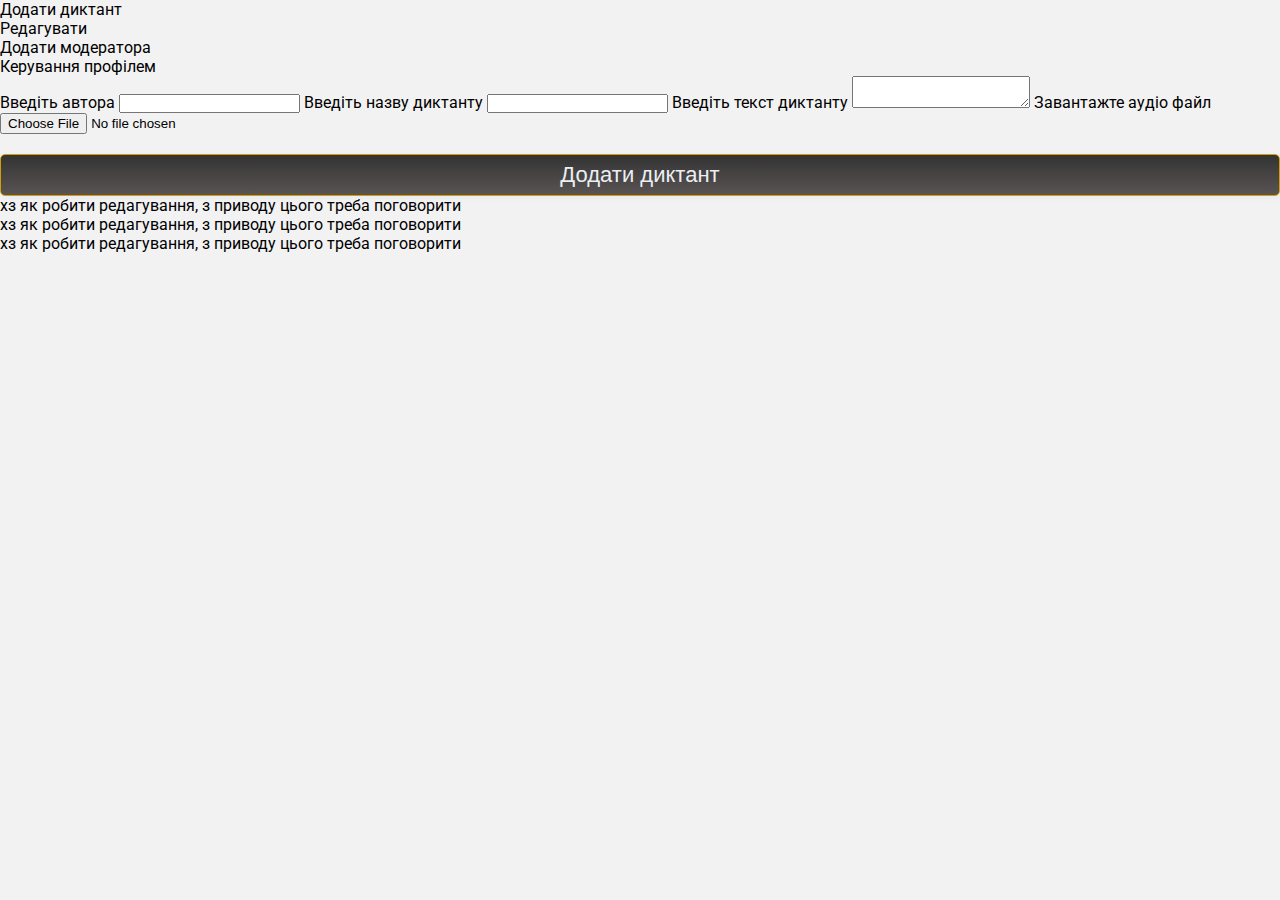
<file: adminka.html>
<!DOCTYPE html>
<html lang="en">
<head>
	<meta charset="UTF-8">
	<meta name="viewport" content="width=device-width, initial-scale=1">
	<title>E-dictation</title>
	<link href="https://fonts.googleapis.com/css?family=Pacifico|Roboto" rel="stylesheet">
	<link rel="stylesheet" type="text/css" href="styles/grid/grid.css">
	<link rel="stylesheet" type="text/css" href="styles/main.css">
	<link rel="stylesheet" type="text/css" href="styles/media.css">
	<!--[if lt IE 9]>
	<script type="text/javascript" src="http://html5shiv.googlecode.com/svn/trunk/html5.js"></script>
	<![endif]-->

</head>
<body>
	<aside class="adm-leftside">
		<ul id="adm-list">
			<li data-id="add-dict" class="tab-links active">Додати диктант</li>
			<li data-id="edit-dict" class="tab-links">Редагувати</li>
			<li data-id="add-mod" class="tab-links">Додати модератора</li>
			<li data-id="profile-manage" class="tab-links">Керування профілем</li>
		</ul>
	</aside>
	<section class="adm-content">
		<section id="add-dict" class="tab-content">
			<form action="" method="post">
				<label for="dict-author" class="adm-dict-label">Введіть автора</label>
				<input type="text" name="dict-author">

				<label for="dict-title" class="adm-dict-label">Введіть назву диктанту</label>
				<input type="text" name="dict-title">
				
				<label for="dict-text" class="adm-dict-label">Введіть текст диктанту</label>
				<textarea name="dict-text"></textarea>

				<label for="dict-audio" class="adm-dict-label">Завантажте аудіо файл</label>
				<input type="file" name="dict-audio">

				<input type="submit" value="Додати диктант" class="edit-butt">
			</form>
		</section>
		<section id="edit-dict" class="tab-content">хз як робити редагування, з приводу цього треба поговорити</section>
		<section id="add-mod" class="tab-content">хз як робити редагування, з приводу цього треба поговорити</section>
		<section id="profile-manage" class="tab-content">хз як робити редагування, з приводу цього треба поговорити</section>
	</section>

	<script>
		(function(){
			var admList = document.getElementById('adm-list');

			admList.addEventListener('click',setAdmContent);
			function setAdmContent(){
				if (event.target.tagName != 'LI'){
					return;
				}
				var tabLinks = document.getElementsByClassName('tab-links');
				for (var i=0;i<tabLinks.length;i++){
					tabLinks[i].className = tabLinks[i].className.replace(" active", "");
				}
				event.target.classList.add('active');
				console.log(event.target.getAttribute('data-id'));
				var targetElem = document.getElementById(event.target.getAttribute('data-id'));
				console.log(targetElem);

				var tabcontent = document.getElementsByClassName('tab-content');
				for (i = 0; i < tabcontent.length; i++) {
					tabcontent[i].style.display = "none";
				}

				targetElem.style.display = 'block';
			}
			

		})();
	</script>
</body>
</html>
</file>
<file: styles/grid/grid.css>
@-ms-viewport {
  width: device-width;
}
.visible-xs,
.visible-sm,
.visible-md,
.visible-lg {
  display: none !important;
}
.visible-xs-block,
.visible-xs-inline,
.visible-xs-inline-block,
.visible-sm-block,
.visible-sm-inline,
.visible-sm-inline-block,
.visible-md-block,
.visible-md-inline,
.visible-md-inline-block,
.visible-lg-block,
.visible-lg-inline,
.visible-lg-inline-block {
  display: none !important;
}
@media (max-width: 767px) {
  .visible-xs {
    display: block !important;
  }
  table.visible-xs {
    display: table;
  }
  tr.visible-xs {
    display: table-row !important;
  }
  th.visible-xs,
  td.visible-xs {
    display: table-cell !important;
  }
}
@media (max-width: 767px) {
  .visible-xs-block {
    display: block !important;
  }
}
@media (max-width: 767px) {
  .visible-xs-inline {
    display: inline !important;
  }
}
@media (max-width: 767px) {
  .visible-xs-inline-block {
    display: inline-block !important;
  }
}
@media (min-width: 768px) and (max-width: 991px) {
  .visible-sm {
    display: block !important;
  }
  table.visible-sm {
    display: table;
  }
  tr.visible-sm {
    display: table-row !important;
  }
  th.visible-sm,
  td.visible-sm {
    display: table-cell !important;
  }
}
@media (min-width: 768px) and (max-width: 991px) {
  .visible-sm-block {
    display: block !important;
  }
}
@media (min-width: 768px) and (max-width: 991px) {
  .visible-sm-inline {
    display: inline !important;
  }
}
@media (min-width: 768px) and (max-width: 991px) {
  .visible-sm-inline-block {
    display: inline-block !important;
  }
}
@media (min-width: 992px) and (max-width: 1199px) {
  .visible-md {
    display: block !important;
  }
  table.visible-md {
    display: table;
  }
  tr.visible-md {
    display: table-row !important;
  }
  th.visible-md,
  td.visible-md {
    display: table-cell !important;
  }
}
@media (min-width: 992px) and (max-width: 1199px) {
  .visible-md-block {
    display: block !important;
  }
}
@media (min-width: 992px) and (max-width: 1199px) {
  .visible-md-inline {
    display: inline !important;
  }
}
@media (min-width: 992px) and (max-width: 1199px) {
  .visible-md-inline-block {
    display: inline-block !important;
  }
}
@media (min-width: 1200px) {
  .visible-lg {
    display: block !important;
  }
  table.visible-lg {
    display: table;
  }
  tr.visible-lg {
    display: table-row !important;
  }
  th.visible-lg,
  td.visible-lg {
    display: table-cell !important;
  }
}
@media (min-width: 1200px) {
  .visible-lg-block {
    display: block !important;
  }
}
@media (min-width: 1200px) {
  .visible-lg-inline {
    display: inline !important;
  }
}
@media (min-width: 1200px) {
  .visible-lg-inline-block {
    display: inline-block !important;
  }
}
@media (max-width: 767px) {
  .hidden-xs {
    display: none !important;
  }
}
@media (min-width: 768px) and (max-width: 991px) {
  .hidden-sm {
    display: none !important;
  }
}
@media (min-width: 992px) and (max-width: 1199px) {
  .hidden-md {
    display: none !important;
  }
}
@media (min-width: 1200px) {
  .hidden-lg {
    display: none !important;
  }
}
.visible-print {
  display: none !important;
}
@media print {
  .visible-print {
    display: block !important;
  }
  table.visible-print {
    display: table;
  }
  tr.visible-print {
    display: table-row !important;
  }
  th.visible-print,
  td.visible-print {
    display: table-cell !important;
  }
}
.visible-print-block {
  display: none !important;
}
@media print {
  .visible-print-block {
    display: block !important;
  }
}
.visible-print-inline {
  display: none !important;
}
@media print {
  .visible-print-inline {
    display: inline !important;
  }
}
.visible-print-inline-block {
  display: none !important;
}
@media print {
  .visible-print-inline-block {
    display: inline-block !important;
  }
}
@media print {
  .hidden-print {
    display: none !important;
  }
}
.container {
  margin-right: auto;
  margin-left: auto;
  padding-left: 15px;
  padding-right: 15px;
}
@media (min-width: 768px) {
  .container {
    width: 750px;
  }
}
@media (min-width: 992px) {
  .container {
    width: 970px;
  }
}
@media (min-width: 1200px) {
  .container {
    width: 1170px;
  }
}
.container-fluid {
  margin-right: auto;
  margin-left: auto;
  padding-left: 15px;
  padding-right: 15px;
}
.row {
  margin-left: -15px;
  margin-right: -15px;
}
.col, .col-xs-1, .col-sm-1, .col-md-1, .col-lg-1, .col-xs-2, .col-sm-2, .col-md-2, .col-lg-2, .col-xs-3, .col-sm-3, .col-md-3, .col-lg-3, .col-xs-4, .col-sm-4, .col-md-4, .col-lg-4, .col-xs-5, .col-sm-5, .col-md-5, .col-lg-5, .col-xs-6, .col-sm-6, .col-md-6, .col-lg-6, .col-xs-7, .col-sm-7, .col-md-7, .col-lg-7, .col-xs-8, .col-sm-8, .col-md-8, .col-lg-8, .col-xs-9, .col-sm-9, .col-md-9, .col-lg-9, .col-xs-10, .col-sm-10, .col-md-10, .col-lg-10, .col-xs-11, .col-sm-11, .col-md-11, .col-lg-11, .col-xs-12, .col-sm-12, .col-md-12, .col-lg-12 {
  position: relative;
  min-height: 1px;
  padding-left: 15px;
  padding-right: 15px;
}
.col, .col-xs-1, .col-xs-2, .col-xs-3, .col-xs-4, .col-xs-5, .col-xs-6, .col-xs-7, .col-xs-8, .col-xs-9, .col-xs-10, .col-xs-11, .col-xs-12 {
  float: left;
}
.col-xs-12 {
  width: 100%;
}
.col-xs-11 {
  width: 91.66666667%;
}
.col-xs-10 {
  width: 83.33333333%;
}
.col-xs-9 {
  width: 75%;
}
.col-xs-8 {
  width: 66.66666667%;
}
.col-xs-7 {
  width: 58.33333333%;
}
.col-xs-6 {
  width: 50%;
}
.col-xs-5 {
  width: 41.66666667%;
}
.col-xs-4 {
  width: 33.33333333%;
}
.col-xs-3 {
  width: 25%;
}
.col-xs-2 {
  width: 16.66666667%;
}
.col-xs-1 {
  width: 8.33333333%;
}
.col-xs-pull-12 {
  right: 100%;
}
.col-xs-pull-11 {
  right: 91.66666667%;
}
.col-xs-pull-10 {
  right: 83.33333333%;
}
.col-xs-pull-9 {
  right: 75%;
}
.col-xs-pull-8 {
  right: 66.66666667%;
}
.col-xs-pull-7 {
  right: 58.33333333%;
}
.col-xs-pull-6 {
  right: 50%;
}
.col-xs-pull-5 {
  right: 41.66666667%;
}
.col-xs-pull-4 {
  right: 33.33333333%;
}
.col-xs-pull-3 {
  right: 25%;
}
.col-xs-pull-2 {
  right: 16.66666667%;
}
.col-xs-pull-1 {
  right: 8.33333333%;
}
.col-xs-pull-0 {
  right: auto;
}
.col-xs-push-12 {
  left: 100%;
}
.col-xs-push-11 {
  left: 91.66666667%;
}
.col-xs-push-10 {
  left: 83.33333333%;
}
.col-xs-push-9 {
  left: 75%;
}
.col-xs-push-8 {
  left: 66.66666667%;
}
.col-xs-push-7 {
  left: 58.33333333%;
}
.col-xs-push-6 {
  left: 50%;
}
.col-xs-push-5 {
  left: 41.66666667%;
}
.col-xs-push-4 {
  left: 33.33333333%;
}
.col-xs-push-3 {
  left: 25%;
}
.col-xs-push-2 {
  left: 16.66666667%;
}
.col-xs-push-1 {
  left: 8.33333333%;
}
.col-xs-push-0 {
  left: auto;
}
.col-xs-offset-12 {
  margin-left: 100%;
}
.col-xs-offset-11 {
  margin-left: 91.66666667%;
}
.col-xs-offset-10 {
  margin-left: 83.33333333%;
}
.col-xs-offset-9 {
  margin-left: 75%;
}
.col-xs-offset-8 {
  margin-left: 66.66666667%;
}
.col-xs-offset-7 {
  margin-left: 58.33333333%;
}
.col-xs-offset-6 {
  margin-left: 50%;
}
.col-xs-offset-5 {
  margin-left: 41.66666667%;
}
.col-xs-offset-4 {
  margin-left: 33.33333333%;
}
.col-xs-offset-3 {
  margin-left: 25%;
}
.col-xs-offset-2 {
  margin-left: 16.66666667%;
}
.col-xs-offset-1 {
  margin-left: 8.33333333%;
}
.col-xs-offset-0 {
  margin-left: 0%;
}
@media (min-width: 768px) {
  .col, .col-sm-1, .col-sm-2, .col-sm-3, .col-sm-4, .col-sm-5, .col-sm-6, .col-sm-7, .col-sm-8, .col-sm-9, .col-sm-10, .col-sm-11, .col-sm-12 {
    float: left;
  }
  .col-sm-12 {
    width: 100%;
  }
  .col-sm-11 {
    width: 91.66666667%;
  }
  .col-sm-10 {
    width: 83.33333333%;
  }
  .col-sm-9 {
    width: 75%;
  }
  .col-sm-8 {
    width: 66.66666667%;
  }
  .col-sm-7 {
    width: 58.33333333%;
  }
  .col-sm-6 {
    width: 50%;
  }
  .col-sm-5 {
    width: 41.66666667%;
  }
  .col-sm-4 {
    width: 33.33333333%;
  }
  .col-sm-3 {
    width: 25%;
  }
  .col-sm-2 {
    width: 16.66666667%;
  }
  .col-sm-1 {
    width: 8.33333333%;
  }
  .col-sm-pull-12 {
    right: 100%;
  }
  .col-sm-pull-11 {
    right: 91.66666667%;
  }
  .col-sm-pull-10 {
    right: 83.33333333%;
  }
  .col-sm-pull-9 {
    right: 75%;
  }
  .col-sm-pull-8 {
    right: 66.66666667%;
  }
  .col-sm-pull-7 {
    right: 58.33333333%;
  }
  .col-sm-pull-6 {
    right: 50%;
  }
  .col-sm-pull-5 {
    right: 41.66666667%;
  }
  .col-sm-pull-4 {
    right: 33.33333333%;
  }
  .col-sm-pull-3 {
    right: 25%;
  }
  .col-sm-pull-2 {
    right: 16.66666667%;
  }
  .col-sm-pull-1 {
    right: 8.33333333%;
  }
  .col-sm-pull-0 {
    right: auto;
  }
  .col-sm-push-12 {
    left: 100%;
  }
  .col-sm-push-11 {
    left: 91.66666667%;
  }
  .col-sm-push-10 {
    left: 83.33333333%;
  }
  .col-sm-push-9 {
    left: 75%;
  }
  .col-sm-push-8 {
    left: 66.66666667%;
  }
  .col-sm-push-7 {
    left: 58.33333333%;
  }
  .col-sm-push-6 {
    left: 50%;
  }
  .col-sm-push-5 {
    left: 41.66666667%;
  }
  .col-sm-push-4 {
    left: 33.33333333%;
  }
  .col-sm-push-3 {
    left: 25%;
  }
  .col-sm-push-2 {
    left: 16.66666667%;
  }
  .col-sm-push-1 {
    left: 8.33333333%;
  }
  .col-sm-push-0 {
    left: auto;
  }
  .col-sm-offset-12 {
    margin-left: 100%;
  }
  .col-sm-offset-11 {
    margin-left: 91.66666667%;
  }
  .col-sm-offset-10 {
    margin-left: 83.33333333%;
  }
  .col-sm-offset-9 {
    margin-left: 75%;
  }
  .col-sm-offset-8 {
    margin-left: 66.66666667%;
  }
  .col-sm-offset-7 {
    margin-left: 58.33333333%;
  }
  .col-sm-offset-6 {
    margin-left: 50%;
  }
  .col-sm-offset-5 {
    margin-left: 41.66666667%;
  }
  .col-sm-offset-4 {
    margin-left: 33.33333333%;
  }
  .col-sm-offset-3 {
    margin-left: 25%;
  }
  .col-sm-offset-2 {
    margin-left: 16.66666667%;
  }
  .col-sm-offset-1 {
    margin-left: 8.33333333%;
  }
  .col-sm-offset-0 {
    margin-left: 0%;
  }
}
@media (min-width: 992px) {
  .col, .col-md-1, .col-md-2, .col-md-3, .col-md-4, .col-md-5, .col-md-6, .col-md-7, .col-md-8, .col-md-9, .col-md-10, .col-md-11, .col-md-12 {
    float: left;
  }
  .col-md-12 {
    width: 100%;
  }
  .col-md-11 {
    width: 91.66666667%;
  }
  .col-md-10 {
    width: 83.33333333%;
  }
  .col-md-9 {
    width: 75%;
  }
  .col-md-8 {
    width: 66.66666667%;
  }
  .col-md-7 {
    width: 58.33333333%;
  }
  .col-md-6 {
    width: 50%;
  }
  .col-md-5 {
    width: 41.66666667%;
  }
  .col-md-4 {
    width: 33.33333333%;
  }
  .col-md-3 {
    width: 25%;
  }
  .col-md-2 {
    width: 16.66666667%;
  }
  .col-md-1 {
    width: 8.33333333%;
  }
  .col-md-pull-12 {
    right: 100%;
  }
  .col-md-pull-11 {
    right: 91.66666667%;
  }
  .col-md-pull-10 {
    right: 83.33333333%;
  }
  .col-md-pull-9 {
    right: 75%;
  }
  .col-md-pull-8 {
    right: 66.66666667%;
  }
  .col-md-pull-7 {
    right: 58.33333333%;
  }
  .col-md-pull-6 {
    right: 50%;
  }
  .col-md-pull-5 {
    right: 41.66666667%;
  }
  .col-md-pull-4 {
    right: 33.33333333%;
  }
  .col-md-pull-3 {
    right: 25%;
  }
  .col-md-pull-2 {
    right: 16.66666667%;
  }
  .col-md-pull-1 {
    right: 8.33333333%;
  }
  .col-md-pull-0 {
    right: auto;
  }
  .col-md-push-12 {
    left: 100%;
  }
  .col-md-push-11 {
    left: 91.66666667%;
  }
  .col-md-push-10 {
    left: 83.33333333%;
  }
  .col-md-push-9 {
    left: 75%;
  }
  .col-md-push-8 {
    left: 66.66666667%;
  }
  .col-md-push-7 {
    left: 58.33333333%;
  }
  .col-md-push-6 {
    left: 50%;
  }
  .col-md-push-5 {
    left: 41.66666667%;
  }
  .col-md-push-4 {
    left: 33.33333333%;
  }
  .col-md-push-3 {
    left: 25%;
  }
  .col-md-push-2 {
    left: 16.66666667%;
  }
  .col-md-push-1 {
    left: 8.33333333%;
  }
  .col-md-push-0 {
    left: auto;
  }
  .col-md-offset-12 {
    margin-left: 100%;
  }
  .col-md-offset-11 {
    margin-left: 91.66666667%;
  }
  .col-md-offset-10 {
    margin-left: 83.33333333%;
  }
  .col-md-offset-9 {
    margin-left: 75%;
  }
  .col-md-offset-8 {
    margin-left: 66.66666667%;
  }
  .col-md-offset-7 {
    margin-left: 58.33333333%;
  }
  .col-md-offset-6 {
    margin-left: 50%;
  }
  .col-md-offset-5 {
    margin-left: 41.66666667%;
  }
  .col-md-offset-4 {
    margin-left: 33.33333333%;
  }
  .col-md-offset-3 {
    margin-left: 25%;
  }
  .col-md-offset-2 {
    margin-left: 16.66666667%;
  }
  .col-md-offset-1 {
    margin-left: 8.33333333%;
  }
  .col-md-offset-0 {
    margin-left: 0%;
  }
}
@media (min-width: 1200px) {
  .col, .col-lg-1, .col-lg-2, .col-lg-3, .col-lg-4, .col-lg-5, .col-lg-6, .col-lg-7, .col-lg-8, .col-lg-9, .col-lg-10, .col-lg-11, .col-lg-12 {
    float: left;
  }
  .col-lg-12 {
    width: 100%;
  }
  .col-lg-11 {
    width: 91.66666667%;
  }
  .col-lg-10 {
    width: 83.33333333%;
  }
  .col-lg-9 {
    width: 75%;
  }
  .col-lg-8 {
    width: 66.66666667%;
  }
  .col-lg-7 {
    width: 58.33333333%;
  }
  .col-lg-6 {
    width: 50%;
  }
  .col-lg-5 {
    width: 41.66666667%;
  }
  .col-lg-4 {
    width: 33.33333333%;
  }
  .col-lg-3 {
    width: 25%;
  }
  .col-lg-2 {
    width: 16.66666667%;
  }
  .col-lg-1 {
    width: 8.33333333%;
  }
  .col-lg-pull-12 {
    right: 100%;
  }
  .col-lg-pull-11 {
    right: 91.66666667%;
  }
  .col-lg-pull-10 {
    right: 83.33333333%;
  }
  .col-lg-pull-9 {
    right: 75%;
  }
  .col-lg-pull-8 {
    right: 66.66666667%;
  }
  .col-lg-pull-7 {
    right: 58.33333333%;
  }
  .col-lg-pull-6 {
    right: 50%;
  }
  .col-lg-pull-5 {
    right: 41.66666667%;
  }
  .col-lg-pull-4 {
    right: 33.33333333%;
  }
  .col-lg-pull-3 {
    right: 25%;
  }
  .col-lg-pull-2 {
    right: 16.66666667%;
  }
  .col-lg-pull-1 {
    right: 8.33333333%;
  }
  .col-lg-pull-0 {
    right: auto;
  }
  .col-lg-push-12 {
    left: 100%;
  }
  .col-lg-push-11 {
    left: 91.66666667%;
  }
  .col-lg-push-10 {
    left: 83.33333333%;
  }
  .col-lg-push-9 {
    left: 75%;
  }
  .col-lg-push-8 {
    left: 66.66666667%;
  }
  .col-lg-push-7 {
    left: 58.33333333%;
  }
  .col-lg-push-6 {
    left: 50%;
  }
  .col-lg-push-5 {
    left: 41.66666667%;
  }
  .col-lg-push-4 {
    left: 33.33333333%;
  }
  .col-lg-push-3 {
    left: 25%;
  }
  .col-lg-push-2 {
    left: 16.66666667%;
  }
  .col-lg-push-1 {
    left: 8.33333333%;
  }
  .col-lg-push-0 {
    left: auto;
  }
  .col-lg-offset-12 {
    margin-left: 100%;
  }
  .col-lg-offset-11 {
    margin-left: 91.66666667%;
  }
  .col-lg-offset-10 {
    margin-left: 83.33333333%;
  }
  .col-lg-offset-9 {
    margin-left: 75%;
  }
  .col-lg-offset-8 {
    margin-left: 66.66666667%;
  }
  .col-lg-offset-7 {
    margin-left: 58.33333333%;
  }
  .col-lg-offset-6 {
    margin-left: 50%;
  }
  .col-lg-offset-5 {
    margin-left: 41.66666667%;
  }
  .col-lg-offset-4 {
    margin-left: 33.33333333%;
  }
  .col-lg-offset-3 {
    margin-left: 25%;
  }
  .col-lg-offset-2 {
    margin-left: 16.66666667%;
  }
  .col-lg-offset-1 {
    margin-left: 8.33333333%;
  }
  .col-lg-offset-0 {
    margin-left: 0%;
  }
}
.clearfix,
.clearfix:before,
.clearfix:after,
.container:before,
.container:after,
.container-fluid:before,
.container-fluid:after,
.row:before,
.row:after {
  content: " ";
  display: table;
}
.clearfix:after,
.container:after,
.container-fluid:after,
.row:after {
  clear: both;
}
.center-block {
  display: block;
  margin-left: auto;
  margin-right: auto;
}
.pull-right {
  float: right !important;
}
.pull-left {
  float: left !important;
}
*,
*:before,
*:after {
  -webkit-box-sizing: border-box;
  -moz-box-sizing: border-box;
  box-sizing: border-box;
}
</file>
<file: styles/main.css>
@charset "UTF-8";
* {
  margin: 0;
  padding: 0; }

img {
  max-width: 100%; }

ul li {
  list-style-type: none; }

a {
  color: inherit;
  text-decoration: none; }
  a:hover {
    text-decoration: none;
    color: inherit; }
  a:visited {
    text-decoration: none; }
  a:active {
    text-decoration: none; }

input, button {
  outline: none; }

input[type="search"] {
  -webkit-appearance: none; }

#shadow {
  visibility: hidden;
  opacity: 0;
  position: fixed;
  width: 100%;
  height: 100%;
  background: rgba(0, 0, 0, 0.5);
  z-index: 10;
  -webkit-transition: visibility .4s.opacity .4s;
  -moz-transition: visibility .4s.opacity .4s;
  -ms-transition: visibility .4s.opacity .4s;
  -o-transition: visibility .4s.opacity .4s;
  transition: visibility .4s.opacity .4s; }

html, body {
  height: 100%; }

body {
  background: #F2F2F3;
  font-family: "Roboto", sans-serif; }

#preloader {
  position: fixed;
  top: 50%;
  left: calc(50% - 32px);
  -webkit-transform: translateY(-50%);
  -moz-transform: translateY(-50%);
  -ms-transform: translateY(-50%);
  -o-transform: translateY(-50%);
  transform: translateY(-50%); }

.main-header {
  padding: 30px 15px 70px;
  overflow: hidden;
  width: 100%;
  background: linear-gradient(45deg, #333333, #5A5454);
  -webkit-box-shadow: 3px 3px 10px 0px rgba(0,0,0,0.25);
  -moz-box-shadow: 3px 3px 10px 0px rgba(0,0,0,0.25);
  -ms-box-shadow: 3px 3px 10px 0px rgba(0,0,0,0.25);
  -o-box-shadow: 3px 3px 10px 0px rgba(0,0,0,0.25);
  box-shadow: 3px 3px 10px 0px rgba(0,0,0,0.25); }
  .main-header .main-logo {
    color: white;
    width: 20%;
    text-align: left;
    float: left;
    font-size: 30px;
    font-family: 'Pacifico', cursive; }

.main-menu {
  width: 80%;
  float: left; }
  .main-menu ul li {
    margin-top: 10px;
    color: #e5e5e5;
    font-family: "Roboto", sans-serif;
    display: inline-block; }
    .main-menu ul li a {
      padding: 5px 10px;
      font-size: 20px;
      display: block;
      letter-spacing: 1.5px; }
      .main-menu ul li a:hover {
        background: rgba(0, 0, 0, 0.55);
        -webkit-border-radius: 4px;
        -moz-border-radius: 4px;
        -ms-border-radius: 4px;
        -o-border-radius: 4px;
        border-radius: 4px;
        color: white; }
  .main-menu .reg-field {
    float: right;
    color: white;
    display: block;
    letter-spacing: 1.5px; }
  .main-menu .private-butt {
    float: right;
    color: white; }

.sandwich {
  display: none;
  float: right; }
  .sandwich div {
    width: 23px;
    height: 3px;
    background: black;
    margin: 5px;
    -webkit-border-radius: 2px;
    -moz-border-radius: 2px;
    -ms-border-radius: 2px;
    -o-border-radius: 2px;
    border-radius: 2px; }

.auth-window {
  padding: 20px;
  font-size: 22px;
  background: #fff;
  border: 2px solid #ebeef3;
  -webkit-border-radius: 10px;
  -moz-border-radius: 10px;
  -ms-border-radius: 10px;
  -o-border-radius: 10px;
  border-radius: 10px; }
  .auth-window .auth-form {
    width: 70%;
    margin: 0 auto; }
  .auth-window .auth-label {
    font-weight: bold;
    text-align: left;
    display: block;
    margin: 20px 0 10px 0; }
  .auth-window .auth-input {
    width: 100%;
    padding: 7px;
    font-size: 22px;
    font-weight: bold;
    border: 1px solid #D2D9DC;
    -webkit-border-radius: 5px;
    -moz-border-radius: 5px;
    -ms-border-radius: 5px;
    -o-border-radius: 5px;
    border-radius: 5px;
    -webkit-box-shadow: inset 2px 2px 6px #EBEBEB, 0 0 0 5px #F7F9FA;
    -moz-box-shadow: inset 2px 2px 6px #EBEBEB, 0 0 0 5px #F7F9FA;
    -ms-box-shadow: inset 2px 2px 6px #EBEBEB, 0 0 0 5px #F7F9FA;
    -o-box-shadow: inset 2px 2px 6px #EBEBEB, 0 0 0 5px #F7F9FA;
    box-shadow: inset 2px 2px 6px #EBEBEB, 0 0 0 5px #F7F9FA; }
    .auth-window .auth-input:focus {
      border-color: #c2f1ff;
      -webkit-box-shadow: inset 2px 2px 6px #EBEBEB, 0 0 4px #D0E6F6, 0 0 0 5px #F2F8FC;
      -moz-box-shadow: inset 2px 2px 6px #EBEBEB, 0 0 4px #D0E6F6, 0 0 0 5px #F2F8FC;
      -ms-box-shadow: inset 2px 2px 6px #EBEBEB, 0 0 4px #D0E6F6, 0 0 0 5px #F2F8FC;
      -o-box-shadow: inset 2px 2px 6px #EBEBEB, 0 0 4px #D0E6F6, 0 0 0 5px #F2F8FC;
      box-shadow: inset 2px 2px 6px #EBEBEB, 0 0 4px #D0E6F6, 0 0 0 5px #F2F8FC; }
  .auth-window .forgot-pswd {
    float: right;
    text-align: right;
    margin: 5px 0 20px 0px;
    font-size: 15px; }
    .auth-window .forgot-pswd:hover {
      text-decoration: underline;
      color: black;
      cursor: pointer; }
  .auth-window .rem-me {
    float: left;
    text-align: left;
    margin: 5px 5px 20px 0;
    font-size: 15px; }
    .auth-window .rem-me #auth-checkbox {
      margin: 2px 5px;
      transform: scale(1.3); }
  .auth-window .soc-icon {
    margin: 15px 0;
    text-align: center;
    color: #e5e5e5;
    -webkit-transition: color .3s;
    -moz-transition: color .3s;
    -ms-transition: color .3s;
    -o-transition: color .3s;
    transition: color .3s; }
    .auth-window .soc-icon:hover {
      cursor: pointer;
      color: black; }
  .auth-window .enter-butt {
    margin-top: 45px;
    text-align: right; }
    .auth-window .enter-butt input {
      color: #ebeef3;
      -webkit-border-radius: 5px;
      -moz-border-radius: 5px;
      -ms-border-radius: 5px;
      -o-border-radius: 5px;
      border-radius: 5px;
      outline: none;
      padding: 12px;
      font-size: 20px;
      background: linear-gradient(#333333, #5A5454);
      border: none;
      -webkit-transition: all .3s;
      -moz-transition: all .3s;
      -ms-transition: all .3s;
      -o-transition: all .3s;
      transition: all .3s; }
      .auth-window .enter-butt input:hover {
        cursor: pointer;
        color: white;
        -webkit-box-shadow: 1px 1px 5px 0px rgba(0,0,0,0.75);
        -moz-box-shadow: 1px 1px 5px 0px rgba(0,0,0,0.75);
        -ms-box-shadow: 1px 1px 5px 0px rgba(0,0,0,0.75);
        -o-box-shadow: 1px 1px 5px 0px rgba(0,0,0,0.75);
        box-shadow: 1px 1px 5px 0px rgba(0,0,0,0.75); }
  .auth-window #closeButt, .auth-window #regSection #closeButt1, #regSection .auth-window #closeButt1 {
    color: #e5e5e5;
    font-size: 25px;
    position: absolute;
    top: 10px;
    right: 10px; }
    .auth-window #closeButt:hover, .auth-window #regSection #closeButt1:hover, #regSection .auth-window #closeButt1:hover {
      cursor: pointer;
      color: black; }

.auth-section {
  visibility: hidden;
  opacity: 0;
  width: 30%;
  z-index: 20;
  position: absolute;
  top: 50%;
  left: 35%;
  -webkit-transform: translateY(-50%);
  -moz-transform: translateY(-50%);
  -ms-transform: translateY(-50%);
  -o-transform: translateY(-50%);
  transform: translateY(-50%);
  -webkit-transition: visibility .3s,opacity .3s;
  -moz-transition: visibility .3s,opacity .3s;
  -ms-transition: visibility .3s,opacity .3s;
  -o-transition: visibility .3s,opacity .3s;
  transition: visibility .3s,opacity .3s; }

#regSection .enter-butt {
  text-align: center; }

.content {
  min-height: 100%; }

.main-footer {
  overflow: hidden;
  padding: 0 20px;
  width: 100%;
  height: 100px;
  margin-top: -100px;
  background: linear-gradient(45deg, #333333, #5A5454);
  color: white; }
  .main-footer .authors {
    margin-top: 39px; }
    .main-footer .authors a {
      padding: 5px;
      color: #ebeaf0;
      font-size: 18px; }
      .main-footer .authors a:hover {
        color: white;
        text-decoration: underline; }

.content-inside {
  padding-bottom: 100px; }

.wrapper-bg {
  padding: 30px;
  position: relative;
  margin-top: -50px;
  margin-bottom: 15px;
  background: #fff;
  -webkit-box-shadow: 3px 3px 5px 0px rgba(0,0,0,0.25);
  -moz-box-shadow: 3px 3px 5px 0px rgba(0,0,0,0.25);
  -ms-box-shadow: 3px 3px 5px 0px rgba(0,0,0,0.25);
  -o-box-shadow: 3px 3px 5px 0px rgba(0,0,0,0.25);
  box-shadow: 3px 3px 5px 0px rgba(0,0,0,0.25); }
  .wrapper-bg .edit-profile {
    font-size: 25px;
    position: absolute;
    top: 20px;
    right: 20px;
    color: #b7c2ce; }
    .wrapper-bg .edit-profile:hover {
      color: black;
      cursor: pointer; }
  .wrapper-bg .user-name, .wrapper-bg .sec-name {
    border-bottom: 1px solid #e5e5e5;
    padding-bottom: 20px;
    font-size: 24px;
    word-wrap: break-word;
    color: #262626;
    margin: 0 auto 20px 0;
    text-align: center;
    letter-spacing: 2px; }
  .wrapper-bg .wrapper-user-info {
    overflow: hidden;
    padding-bottom: 20px; }
    .wrapper-bg .wrapper-user-info .user-photo {
      float: left;
      margin-right: 35px;
      width: 150px;
      background: #242321; }
      .wrapper-bg .wrapper-user-info .user-photo .user-avatar {
        width: 150px;
        height: 150px;
        max-width: 100%;
        -webkit-background-size: cover;
        -moz-background-size: cover;
        -ms-background-size: cover;
        -o-background-size: cover;
        background-size: cover; }
    .wrapper-bg .wrapper-user-info .user-info {
      float: left;
      font-size: 18px; }
      .wrapper-bg .wrapper-user-info .user-info ul {
        display: inline-block; }
        .wrapper-bg .wrapper-user-info .user-info ul li {
          letter-spacing: 1px;
          color: #b7c2ce;
          padding-bottom: 13px; }
          .wrapper-bg .wrapper-user-info .user-info ul li .icon-info {
            padding-right: 7px; }
          .wrapper-bg .wrapper-user-info .user-info ul li .key {
            margin-left: 5px;
            color: black;
            font-weight: bold; }
  .wrapper-bg .user-achievments {
    letter-spacing: 1px;
    color: #D59F53;
    font-size: 18px;
    padding-top: 5px;
    text-align: center;
    border-top: 1px solid #e5e5e5; }
    .wrapper-bg .user-achievments ul {
      display: inline-block; }
      .wrapper-bg .user-achievments ul li {
        display: inline-block;
        text-align: center;
        padding: 15px;
        position: relative; }
        .wrapper-bg .user-achievments ul li:before {
          content: "";
          width: 100%;
          height: 2px;
          background-color: #d59f01;
          position: absolute;
          left: 0;
          bottom: 0px;
          right: 0;
          -webkit-transition: all 0.3s ease-in-out 0s;
          -moz-transition: all 0.3s ease-in-out 0s;
          -ms-transition: all 0.3s ease-in-out 0s;
          -o-transition: all 0.3s ease-in-out 0s;
          transition: all 0.3s ease-in-out 0s;
          -webkit-transform: scaleX(0);
          -moz-transform: scaleX(0);
          -ms-transform: scaleX(0);
          -o-transform: scaleX(0);
          transform: scaleX(0);
          visibility: hidden; }
        .wrapper-bg .user-achievments ul li:hover:before {
          -webkit-transform: scaleX(1);
          -moz-transform: scaleX(1);
          -ms-transform: scaleX(1);
          -o-transform: scaleX(1);
          transform: scaleX(1);
          visibility: visible; }
        .wrapper-bg .user-achievments ul li a {
          display: block; }
          .wrapper-bg .user-achievments ul li a .user-mark {
            font-size: 24px; }
    .wrapper-bg .user-achievments .user-mark {
      font-weight: bold;
      color: #d59f01; }

.edit-form label {
  text-align: left;
  display: block;
  margin: 20px 0 10px 0; }
.edit-form .text-input {
  width: 100%;
  padding: 7px;
  font-size: 22px;
  border: 1px solid #D2D9DC;
  -webkit-border-radius: 5px;
  -moz-border-radius: 5px;
  -ms-border-radius: 5px;
  -o-border-radius: 5px;
  border-radius: 5px;
  -webkit-box-shadow: inset 2px 2px 6px #EBEBEB, 0 0 0 5px #F7F9FA;
  -moz-box-shadow: inset 2px 2px 6px #EBEBEB, 0 0 0 5px #F7F9FA;
  -ms-box-shadow: inset 2px 2px 6px #EBEBEB, 0 0 0 5px #F7F9FA;
  -o-box-shadow: inset 2px 2px 6px #EBEBEB, 0 0 0 5px #F7F9FA;
  box-shadow: inset 2px 2px 6px #EBEBEB, 0 0 0 5px #F7F9FA; }
  .edit-form .text-input:focus {
    border-color: #c2f1ff;
    -webkit-box-shadow: inset 2px 2px 6px #EBEBEB, 0 0 4px #D0E6F6, 0 0 0 5px #F2F8FC;
    -moz-box-shadow: inset 2px 2px 6px #EBEBEB, 0 0 4px #D0E6F6, 0 0 0 5px #F2F8FC;
    -ms-box-shadow: inset 2px 2px 6px #EBEBEB, 0 0 4px #D0E6F6, 0 0 0 5px #F2F8FC;
    -o-box-shadow: inset 2px 2px 6px #EBEBEB, 0 0 4px #D0E6F6, 0 0 0 5px #F2F8FC;
    box-shadow: inset 2px 2px 6px #EBEBEB, 0 0 4px #D0E6F6, 0 0 0 5px #F2F8FC; }
.edit-form .edit-photo-wrapper .edit-photo {
  display: inline-block;
  width: 200px;
  height: 200px;
  background: #000;
  -webkit-background-size: cover;
  -moz-background-size: cover;
  -ms-background-size: cover;
  -o-background-size: cover;
  background-size: cover; }
.edit-form .edit-photo-wrapper .change-photo {
  display: inline-block; }

.edit-butt {
  width: 100%;
  padding: 7px;
  font-size: 22px;
  border: 1px solid #d59f01;
  margin-top: 20px;
  background: linear-gradient(#333333, #5A5454);
  color: #ebeef3;
  -webkit-border-radius: 5px;
  -moz-border-radius: 5px;
  -ms-border-radius: 5px;
  -o-border-radius: 5px;
  border-radius: 5px;
  -webkit-box-shadow:  2px 2px 6px 0px #ebebeb;
  -moz-box-shadow:  2px 2px 6px 0px #ebebeb;
  -ms-box-shadow:  2px 2px 6px 0px #ebebeb;
  -o-box-shadow:  2px 2px 6px 0px #ebebeb;
  box-shadow:  2px 2px 6px 0px #ebebeb; }
  .edit-butt:hover {
    cursor: pointer;
    color: #fff; }

.error-section {
  width: 100%;
  padding: 10px;
  background: #000;
  overflow: hidden;
  position: absolute;
  top: 0; }
  .error-section .icon-wrapper {
    float: left;
    margin-right: 20px; }
    .error-section .icon-wrapper span {
      position: absolute;
      top: 50%;
      transform: translateY(-50%);
      text-align: center;
      color: red; }
  .error-section .error-text {
    margin-left: 30px;
    color: white;
    display: inline-block; }

.service-info {
  display: inline-block;
  margin-bottom: 20px;
  position: relative; }
  .service-info input {
    padding: 7px;
    font-size: 18px;
    border-radius: 5px;
    border: 1px solid #D2D9DC; }
    .service-info input:focus {
      border-color: #c2f1ff;
      -webkit-box-shadow: inset 2px 2px 6px #EBEBEB, 0 0 4px #D0E6F6, 0 0 0 5px #F2F8FC;
      -moz-box-shadow: inset 2px 2px 6px #EBEBEB, 0 0 4px #D0E6F6, 0 0 0 5px #F2F8FC;
      -ms-box-shadow: inset 2px 2px 6px #EBEBEB, 0 0 4px #D0E6F6, 0 0 0 5px #F2F8FC;
      -o-box-shadow: inset 2px 2px 6px #EBEBEB, 0 0 4px #D0E6F6, 0 0 0 5px #F2F8FC;
      box-shadow: inset 2px 2px 6px #EBEBEB, 0 0 4px #D0E6F6, 0 0 0 5px #F2F8FC; }
  .service-info .submit {
    position: absolute;
    border: none;
    top: 0;
    right: 0;
    width: 28px;
    height: 100%;
    background: url(https://lh4.googleusercontent.com/-b-5aBxcxarY/UAfFW9lVyjI/AAAAAAAABUg/gQtEXuPuIds/s13/go.png) 50% no-repeat;
    cursor: pointer; }
    .service-info .submit:focus {
      border: none;
      -webkit-box-shadow: none;
      -moz-box-shadow: none;
      -ms-box-shadow: none;
      -o-box-shadow: none;
      box-shadow: none; }

.dict-list ol {
  counter-reset: li;
  /* ╨Ш╨╜╨╕╤Ж╨╕╨░╨╗╨╕╨╖╨╕╤А╤Г╨╡╨╝ ╤Б╤З╨╡╤В╤З╨╕╨║ */
  padding: 0;
  /* ╨г╨┤╨░╨╗╤П╨╡╨╝  ╤Г╤Б╤В╨░╨╜╨╛╨▓╨╗╨╡╨╜╨╜╨╛╨╡ ╨┐╨╛ ╤Г╨╝╨╛╨╗╤З╨░╨╜╨╕╤О ╨╗╨╡╨▓╨╛╨╡ ╨┐╨╛╨╗╨╡*/
  list-style: none;
  /* ╨Ю╤В╨╝╨╡╨╜╤П╨╡╨╝ ╨╜╤Г╨╝╨╡╤А╨░╤Ж╨╕╤О ╤Г╤Б╤В╨░╨╜╨╛╨▓╨╗╨╡╨╜╨╜╤Г╤О ╨┐╨╛ ╤Г╨╝╨╛╨╗╤З╨░╨╜╨╕╤О */ }
  .dict-list ol li {
    position: relative;
    border-bottom: 1px solid #e5e5e5;
    padding: 20px 0 20px 10px;
    font-size: 20px;
    word-wrap: break-word;
    color: #262626; }
    .dict-list ol li:nth-child(odd) {
      background: #e5e5e5; }
    .dict-list ol li:before {
      content: counter(li);
      /* ╨Т ╨║╨░╤З╨╡╤Б╤В╨▓╨╡ ╨┤╨░╨╜╨╜╤Л╤Е ╨╕╤Б╨┐╨╛╨╗╤М╨╖╤Г╨╡╨╝ ╤Б╤З╨╡╤В╤З╨╕╨║ */
      counter-increment: li;
      /* ╨г╨▓╨╡╨╗╨╕╤З╨╕╨▓╨░╨╡╨╝ ╨╖╨╜╨░╤З╨╡╨╜╨╕╨╡ ╤Б╤З╨╡╤В╤З╨╕╨║╨░ ╨╜╨░ 1 */
      /* ╨Я╨╛╨╖╨╕╤Ж╨╕╨╛╨╜╨╕╤А╤Г╨╡╨╝ ╨╕ ╨╛╤Д╨╛╤А╨╝╨╗╤П╨╡╨╝ ╤Ж╨╕╤Д╤А╤Л */
      position: absolute;
      top: -2px;
      left: -2em;
      width: 2em;
      padding: 4px 0;
      border-top: 2px solid #666;
      color: #fff;
      background: #666;
      font-weight: bold;
      font-family: "Helvetica Neue", Arial, sans-serif;
      text-align: center; }

.dict-list-item-wrapper {
  overflow: hidden; }
  .dict-list-item-wrapper .about-item-info {
    font-size: 16px;
    text-align: right; }
    .dict-list-item-wrapper .about-item-info div span {
      font-weight: bold; }

.sort-container, .items-count-container {
  display: inline-block; }
  .sort-container .sort-dropdown, .items-count-container .sort-dropdown, .items-count-container .count-dropdown {
    padding: 5px 20px 5px 5px;
    width: 250px;
    border-radius: 5px;
    border: 1px solid #D2D9DC;
    font-size: 18px;
    display: inline-block;
    position: relative; }
    .sort-container .sort-dropdown:hover, .items-count-container .sort-dropdown:hover, .items-count-container .count-dropdown:hover {
      cursor: pointer; }
    .sort-container .sort-dropdown .sort-default, .items-count-container .sort-dropdown .sort-default, .items-count-container .count-dropdown .sort-default, .sort-container .sort-dropdown .items-count-container .count-default, .items-count-container .sort-dropdown .count-default, .items-count-container .count-dropdown .count-default {
      border: none; }
    .sort-container .sort-dropdown .dropdown-icon, .items-count-container .sort-dropdown .dropdown-icon, .items-count-container .count-dropdown .dropdown-icon {
      position: absolute;
      top: 3px;
      right: 5px;
      font-size: 24px; }
    .sort-container .sort-dropdown #dropdown-list, .items-count-container .sort-dropdown #dropdown-list, .items-count-container .count-dropdown #dropdown-list, .sort-container .sort-dropdown .items-count-container #count-list, .items-count-container .sort-dropdown #count-list, .items-count-container .count-dropdown #count-list {
      z-index: 101;
      visibility: hidden;
      width: 250px;
      background: #fff;
      position: absolute;
      border: 1px solid #e5e5e5;
      display: inline-block;
      top: 35px;
      left: 0;
      box-shadow: 0px 0px 13px 0px rgba(0, 0, 0, 0.4); }
      .sort-container .sort-dropdown #dropdown-list .dropdown-item, .items-count-container .sort-dropdown #dropdown-list .dropdown-item, .items-count-container .count-dropdown #dropdown-list .dropdown-item, .sort-container .sort-dropdown .items-count-container #count-list .dropdown-item, .items-count-container .sort-dropdown #count-list .dropdown-item, .items-count-container .count-dropdown #count-list .dropdown-item, .items-count-container #count-list .sort-dropdown #dropdown-list .count-item, .items-count-container #count-list .count-dropdown #dropdown-list .count-item, .sort-container .sort-dropdown .items-count-container #count-list .count-item, .items-count-container .sort-dropdown #count-list .count-item, .items-count-container .count-dropdown #count-list .count-item {
        border-bottom: 1px solid #e5e5e5;
        padding: 10px 5px; }
        .sort-container .sort-dropdown #dropdown-list .dropdown-item:last-child, .items-count-container .sort-dropdown #dropdown-list .dropdown-item:last-child, .items-count-container .count-dropdown #dropdown-list .dropdown-item:last-child, .sort-container .sort-dropdown .items-count-container #count-list .dropdown-item:last-child, .items-count-container .sort-dropdown #count-list .dropdown-item:last-child, .items-count-container .count-dropdown #count-list .dropdown-item:last-child, .items-count-container #count-list .sort-dropdown #dropdown-list .count-item:last-child, .items-count-container #count-list .count-dropdown #dropdown-list .count-item:last-child, .sort-container .sort-dropdown .items-count-container #count-list .count-item:last-child, .items-count-container .sort-dropdown #count-list .count-item:last-child, .items-count-container .count-dropdown #count-list .count-item:last-child {
          border: none; }

.items-count-container .count-dropdown {
  width: 100px; }
.items-count-container #count-list {
  width: 100px !important; }

.title {
  font-size: 24px;
  border-bottom: 1px solid #e5e5e5;
  padding-bottom: 20px;
  color: #262626;
  margin: 0 auto 20px 0;
  letter-spacing: 2px; }

.warning {
  color: red; }
  .warning a {
    color: black;
    cursor: pointer;
    text-decoration: underline; }

#start-butt {
  width: auto; }

#timebox {
  display: inline-block;
  margin-left: 20px; }

input[type='range'] {
  -webkit-appearance: none !important;
  margin: 0px;
  padding: 0px;
  background: linear-gradient(45deg, #333333, #5A5454);
  height: 13px;
  border-bottom: #333 1px solid; }

input[type='range']::-ms-fill-lower {
  background: linear-gradient(45deg, #333333, #5A5454); }

input[type='range']::-ms-fill-upper {
  background: linear-gradient(45deg, #333333, #5A5454); }

input[type='range']::-moz-range-track {
  border: none;
  background: linear-gradient(45deg, #333333, #5A5454); }

input[type='range']::-webkit-slider-thumb {
  -webkit-appearance: none !important;
  background: linear-gradient(45deg, #333333, #5A5454);
  border: 1px solid white;
  height: 30px;
  width: 7px;
  cursor: pointer; }

input[type='range']::-moz-range-thumb {
  -webkit-appearance: none !important;
  background: linear-gradient(45deg, #333333, #5A5454);
  border: 1px solid white;
  height: 30px;
  width: 7px;
  cursor: pointer; }

input[type='range']::-ms-thumb {
  -webkit-appearance: none !important;
  background: linear-gradient(45deg, #333333, #5A5454);
  border: 1px solid white;
  height: 30px;
  width: 7px;
  cursor: pointer; }

#volumeslider {
  margin-left: 20px; }

.text-field {
  margin-top: 40px; }
  .text-field textarea {
    padding: 10px;
    resize: none;
    width: 100%;
    min-height: 400px;
    font-size: 20px; }

.check-butt {
  width: auto;
  display: inline-block;
  float: right; }

/*# sourceMappingURL=main.css.map */
</file>
<file: styles/media.css>
@media only screen and (min-width: 320px) and (max-width: 992px) {
  * {
    -webkit-transition: none;
    -moz-transition: none;
    -ms-transition: none;
    -o-transition: none;
    transition: none;
    -webkit-animation: none;
    -moz-animation: none;
    -ms-animation: none;
    -o-animation: none;
    animation: none; }

  .main-header .main-logo {
    width: 50%; }

  .sandwich {
    display: block;
    position: absolute;
    top: 30px;
    right: 10%; }

  .main-menu ul li {
    display: none; }
  .main-menu ul .reg-field {
    display: none; }

  .responsive {
    width: 100%; }
    .responsive ul li {
      float: none;
      display: inline;
      padding: 8px;
      display: block;
      text-align: center; }
    .responsive .reg-field {
      float: none;
      display: inline !important; }
    .responsive .private-butt {
      float: none; }

  .auth-section {
    width: 90%;
    left: 5%; }

  .auth-window .forgot-pswd {
    text-align: center;
    float: none; }
  .auth-window .rem-me {
    margin-top: 10px;
    text-align: center;
    float: none; }
  .auth-window .auth-form {
    width: 95%; }
  .auth-window .enter-butt {
    text-align: center; }
  .auth-window .soc-icon {
    font-size: 15px; }

  .wrapper-bg .wrapper-user-info .user-photo {
    margin: 20px auto;
    float: none; }
  .wrapper-bg .wrapper-user-info .user-info {
    float: none;
    margin-top: 50px !important;
    text-align: center; }

  .user-achievments ul li {
    display: block !important; } }
/* Extra Small Devices, Phones */
/* Small Devices, Tablets */
@media only screen and (min-width: 768px) {
  .auth-section {
    width: 60%;
    left: 20%; } }
/* Medium Devices, Desktops */
@media only screen and (min-width: 992px) {
  .sandwich {
    display: none; }

  .main-header .main-logo {
    width: 100%;
    text-align: center;
    float: none; }

  .main-menu {
    width: 100%; }

  .auth-section {
    width: 54%;
    left: 23%; } }
/* Large Devices, Wide Screens */
@media only screen and (min-width: 1200px) {
  .main-header .main-logo {
    width: 20%;
    text-align: center;
    float: left; }

  .main-menu {
    width: 80%; }

  .auth-section {
    width: 44%;
    left: 28%; } }
@media only screen and (min-width: 1400px) {
  .auth-section {
    width: 34%;
    left: 33%; } }

/*# sourceMappingURL=media.css.map */
</file>
